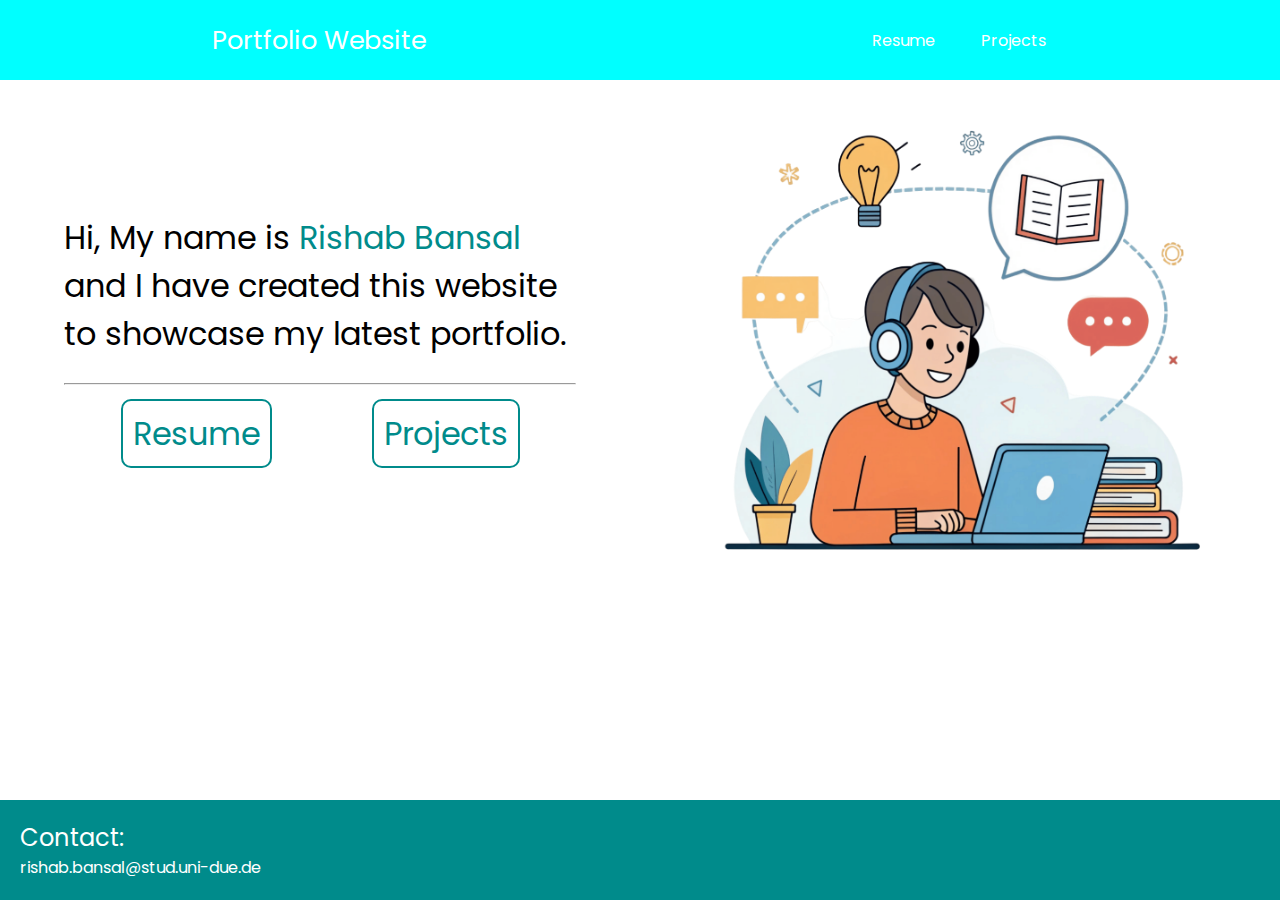
<file: index.html>
<!DOCTYPE html>
<html lang="en">

<head>
    <meta charset="UTF-8">
    <meta name="viewport" content="width=device-width, initial-scale=1.0">
    <title>Rishab Bansal</title>
    <link rel="preconnect" href="https://fonts.googleapis.com">
    <link rel="preconnect" href="https://fonts.gstatic.com" crossorigin>
    <link
        href="https://fonts.googleapis.com/css2?family=Poppins:ital,wght@0,100;0,200;0,300;0,400;0,500;0,600;0,700;0,800;0,900;1,100;1,200;1,300;1,400;1,500;1,600;1,700;1,800;1,900&display=swap"
        rel="stylesheet">
    <link rel="stylesheet" href="./css/style.css?v=3">
</head>

<body>
    <header>
        <nav>
            <div class="left">
                <a href="index.html">Portfolio Website</a>
            </div>

            <div class="right">
                <ul>
                    <li><a href="resume.html"> Resume</a></li>
                    <li><a href="projects.html"> Projects</a></li>
                </ul>
            </div>
        </nav>
        
    </header>

    <main>
        <section class="firstSection">
            <div class="leftSection">
                <span>Hi, My name is <span class = "cyan">Rishab Bansal</span> and I have created this website to showcase my latest portfolio.</span>
                <hr>
                <ul class="list">
                    <li><a href="resume.html" class = "cyan"> Resume</a></li>
                    <li><a href="projects.html" class = "cyan"> Projects</a></li>
                </ul>
                
            </div>
            
            <div class="rightSection">
                <img src="front.png" alt="">
            </div>
        </section>
    </main>

    <footer>
        <div class="footer">
            <div class="first">
                Contact:
            </div>
            <div>
                rishab.bansal@stud.uni-due.de
            </div>
        </div>
    </footer>
    </body>

</html>
</file>
<file: css/style.css>
* {
            margin: 0;
            padding: 0;
        }
        
        body {
            color: black;
            font-family:'Poppins', sans-serif;
            background-color: white;
            height: 100%;
            display: flex;
            flex-direction: column;
            min-height: 100vh;
        }
        nav{
            display:flex;
            justify-content: space-around;
            align-items: center;
            height: 80px;
            background-color: cyan;
            color:white
        }
        nav ul{
            display: flex;
            justify-content: center;
        }

        nav ul li{
            list-style: none;
            margin:0 23px;
        }

        nav ul li a{
            text-decoration: none;
            color: white;
        }

        nav ul li a:hover{
            font-size: 1.04rem;
            color:aqua
        }

        .left{
            font-size: 1.6rem;
        }
        .left a{
            text-decoration: none;
            color: white;
        }
        main{
            flex: 1;
        }

        .firstSection{
            display: flex;
            justify-content: space-around;
            align-items: center;
        }
        .firstSection div{
            width: 40%;
        }
        .leftSection{
            font-size: 2rem;
            display:flex;
            flex-direction: column;
        }
        .rightSection{
            display:flex;
            justify-content: center;
        }
        .rightSection img{
            width: 100%;
        }
        .cyan{
            color: darkcyan;
        }
        .footer{
            background-color: darkcyan;
            color:white;
            display: flex;
            padding: 20px;
            flex-direction: column;
        }

        .first{
            font-size: 1.5rem;
        }


        .list{
            display: flex;
            justify-content: center;
            list-style: none;
        }

        .list li{
            margin: 0 50px;
        }
        
        .list li a{
            padding: 10px 10px;
            text-decoration: none;
            border-radius: 10px;
            border: 2px solid darkcyan;
        }

        .list li a:hover{
            color: white;
            background-color: darkcyan;
        }

        hr{
            margin: 25px 0;
        }
</file>
